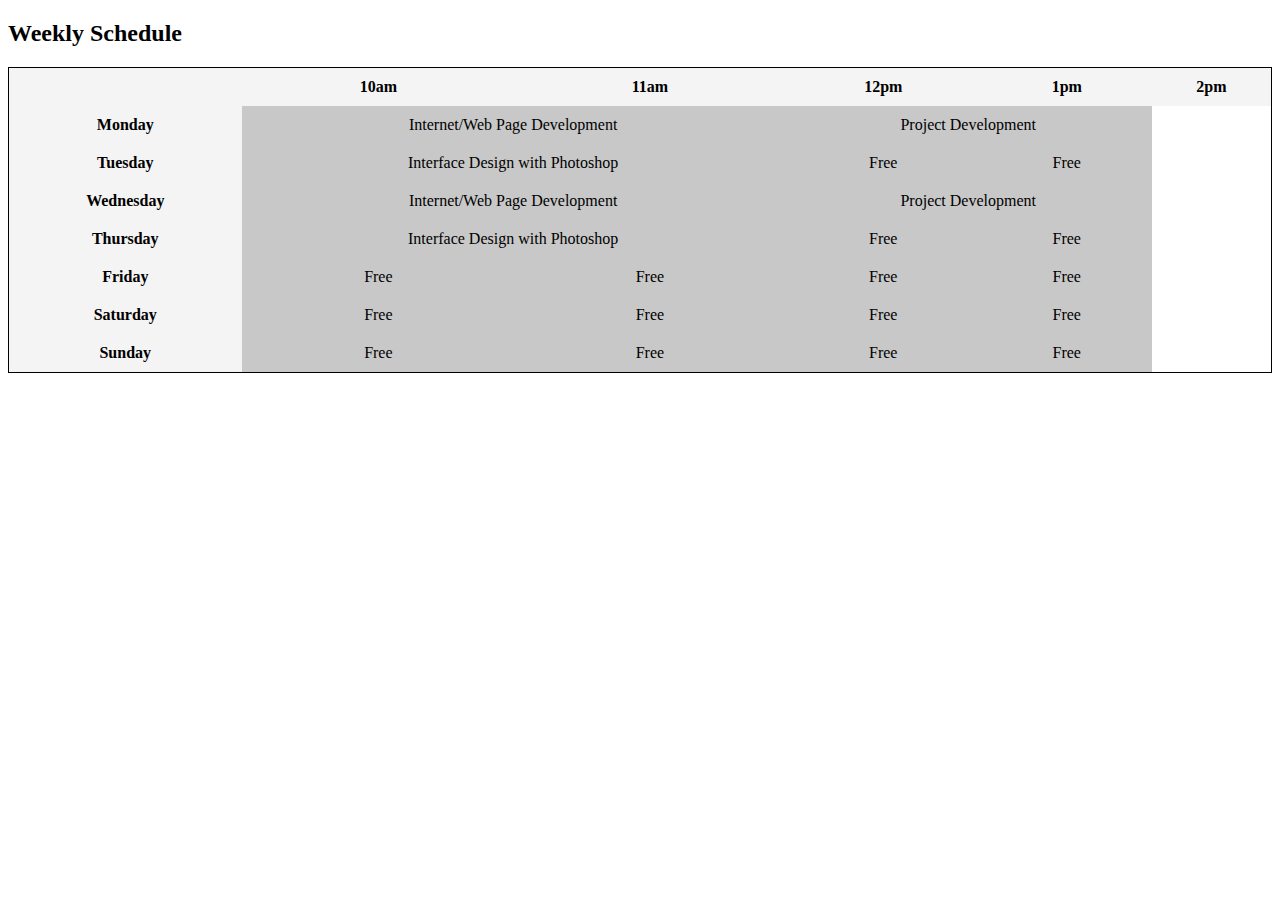
<file: index.html>
<!DOCTYPE html>
<html>
<head>
 
<title>Weekly Schedule</title>
 
<style>
 
td {
 
background-color: rgb(200, 200, 200);
 
}
 
table {
 
border: 1px solid black;
 
width: 100%;
 
border-collapse: collapse;
 
}
 
th, td {
 
padding: 10px;
 
text-align: center;
 
}
 
th {
 
background-color: #f4f4f4;
 
}
 
caption {
 
font-size: 24px;
 
margin-bottom: 10px;
 
}
 
</style>
</head>
<body>
 
<div>
 
<h2>Weekly Schedule</h2>
 
<table>
 
<tr>
 
<th></th>
 
<th>10am</th>
 
<th>11am</th>
 
<th>12pm</th>
 
<th>1pm</th>
 
<th>2pm</th>
 
</tr>
 
<tr>
 
<th>Monday</th>
 
<td colspan="2">Internet/Web Page Development</td>
 
<td colspan="2">Project Development</td>
 
</tr>
 
<tr>
 
<th>Tuesday</th>
 
<td colspan="2">Interface Design with Photoshop</td>
 
<td>Free</td>
 
<td>Free</td>
 
</tr>
 
<tr>
 
<th>Wednesday</th>
 
<td colspan="2">Internet/Web Page Development</td>
 
<td colspan="2">Project Development</td>
 
</tr>
 
<tr>
 
<th>Thursday</th>
 
<td colspan="2">Interface Design with Photoshop</td>
 
<td>Free</td>
 
<td>Free</td>
 
</tr>
 
<tr>
 
<th>Friday</th>
 
<td>Free</td>
 
<td>Free</td>
 
<td>Free</td>
 
<td>Free</td>
 
</tr>
 
<tr>
 
<th>Saturday</th>
 
<td>Free</td>
 
<td>Free</td>
 
<td>Free</td>
 
<td>Free</td>
 
</tr>
 
<tr>
 
<th>Sunday</th>
 
<td>Free</td>
 
<td>Free</td>
 
<td>Free</td>
 
<td>Free</td>
 
</tr>

 
</table>
 
</div>
</body>
</html>
</file>
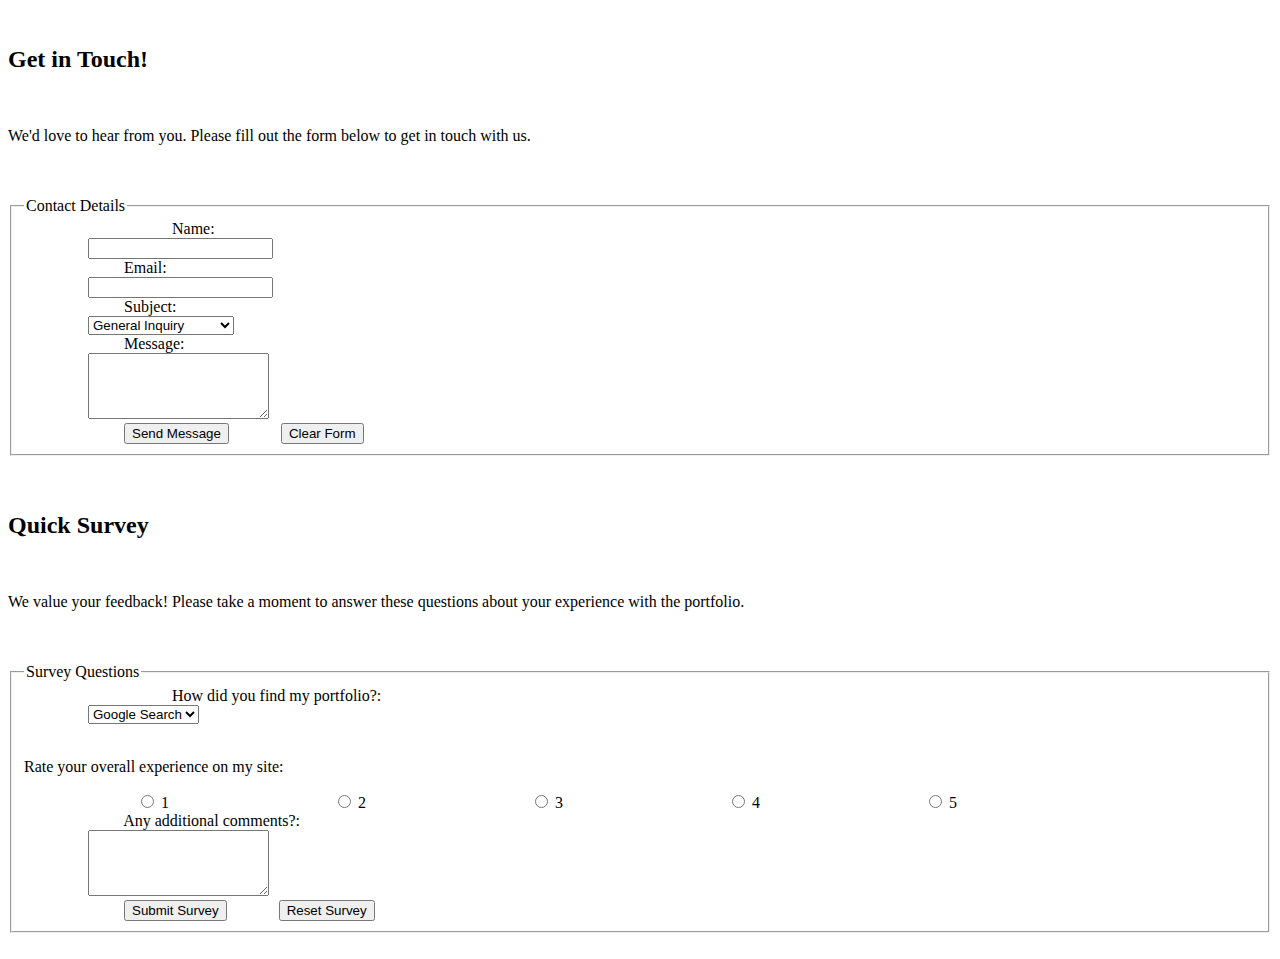
<file: contact_page.html>
<!DOCTYPE html>
<html lang="en">
 
 
<head>
    <title>Contact & Survey Form</title>
</head>
 
 
<body>
    <!-- Contact Form Section -->
    <h2>Get in Touch!</h2>
    <p>We'd love to hear from you. Please fill out the form below to get in touch with us.</p>
    
    <form action="#" method="GET">
        <fieldset>
            <legend>Contact Details</legend>
            
            <label>Name:<br />
                <input type="text" name="name" required />
            </label><br />
            
            <label>Email:<br />
                <input type="email" name="email" required />
            </label><br />
            
            <label>Subject:<br />
                <select name="subject">
                    <option value="general_inquiry">General Inquiry</option>
                    <option value="project_collaboration">Project Collaboration</option>
                    <option value="feedback">Feedback</option>
                    <option value="other">Other</option>
                </select>
            </label><br />
            
            <label>Message:<br />
                <textarea name="message" cols="20" rows="4" required></textarea>
            </label><br />
            
            <input type="submit" value="Send Message" />
            <input type="reset" value="Clear Form" />
        </fieldset>
    </form>
 
 
    <!-- Survey Section -->
    <h2>Quick Survey</h2>
    <p>We value your feedback! Please take a moment to answer these questions about your experience with the portfolio.</p>
 
 
    <form action="#" method="GET">
        <fieldset>
            <legend>Survey Questions</legend>
            
            <label>How did you find my portfolio?:<br />
                <select name="find_us">
                    <option value="google_search">Google Search</option>
                    <option value="social_media">Social Media</option>
                    <option value="referral">Referral</option>
                    <option value="other">Other</option>
                </select>
            </label><br />
            
            <p>Rate your overall experience on my site:</p>
            <label>
                <input type="radio" name="experience" value="1" required /> 1
            </label>
            <label>
                <input type="radio" name="experience" value="2" /> 2
            </label>
            <label>
                <input type="radio" name="experience" value="3" /> 3
            </label>
            <label>
                <input type="radio" name="experience" value="4" /> 4
            </label>
            <label>
                <input type="radio" name="experience" value="5" /> 5
            </label><br />
            
            <label>Any additional comments?:<br />
                <textarea name="comments" cols="20" rows="4"></textarea>
            </label><br />
            
            <input type="submit" value="Submit Survey" />
            <input type="reset" value="Reset Survey" />
        </fieldset>
    </form>
</body>
 
 
</html>
</file>
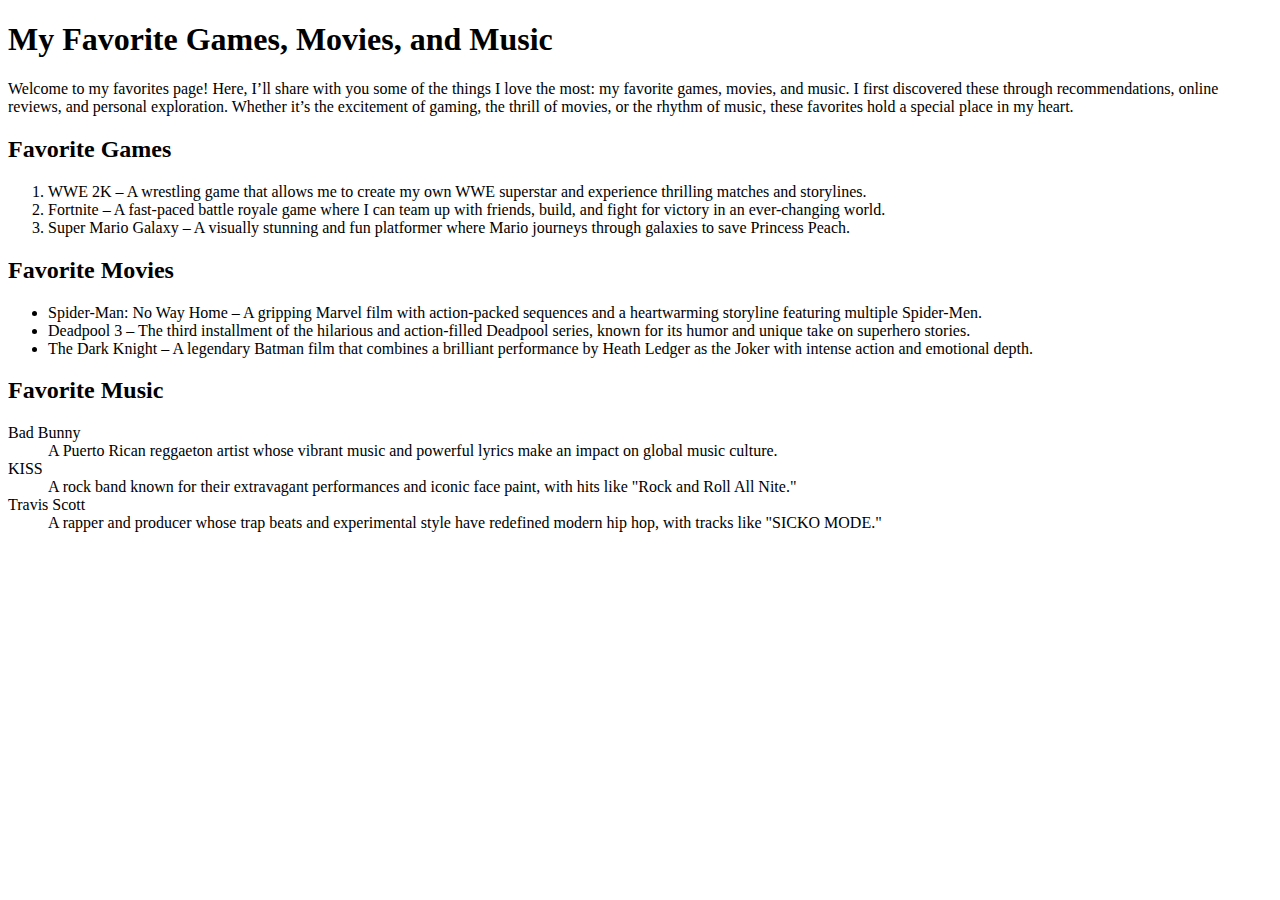
<file: favorites.html>
<!DOCTYPE html>
<html lang="en">
<head>
 
<meta charset="UTF-8">
 
<meta name="viewport" content="width=device-width, initial-scale=1.0">
 
<title>My Favorite Games, Movies, and Music</title>
</head>
<body>
 
<h1>My Favorite Games, Movies, and Music</h1>
 
<p>Welcome to my favorites page! Here, I’ll share with you some of the things I love the most: my favorite games, movies, and music. I 
first discovered these through recommendations, online reviews, and personal exploration. Whether it’s the excitement of gaming, the thrill of 
movies, or the rhythm of music, these favorites hold a special place in my heart.</p>
 
<h2>Favorite Games</h2>
 
<ol>
 
<li>WWE 2K – A wrestling game that allows me to create my own WWE superstar and experience thrilling matches and storylines.</li>
 
<li>Fortnite – A fast-paced battle royale game where I can team up with friends, build, and fight for victory in an ever-changing 
world.</li>
 
<li>Super Mario Galaxy – A visually stunning and fun platformer where Mario journeys through galaxies to save Princess Peach.</li>
 
</ol>
 
<h2>Favorite Movies</h2>
 
<ul>
 
<li>Spider-Man: No Way Home – A gripping Marvel film with action-packed sequences and a heartwarming storyline featuring multiple 
Spider-Men.</li>
 
<li>Deadpool 3 – The third installment of the hilarious and action-filled Deadpool series, known for its humor and unique take on 
superhero stories.</li>
 
<li>The Dark Knight – A legendary Batman film that combines a brilliant performance by Heath Ledger as the Joker with intense action 
and emotional depth.</li>
 
</ul>
 
<h2>Favorite Music</h2>
 
<dl>
 
<dt>Bad Bunny</dt>
 
<dd>A Puerto Rican reggaeton artist whose vibrant music and powerful lyrics make an impact on global music culture.</dd>
 
<dt>KISS</dt>
 
<dd>A rock band known for their extravagant performances and iconic face paint, with hits like "Rock and Roll All Nite."</dd>
 
<dt>Travis Scott</dt>
 
<dd>A rapper and producer whose trap beats and experimental style have redefined modern hip hop, with tracks like "SICKO MODE."</dd>
 
</dl>
</body>
</html>
</file>
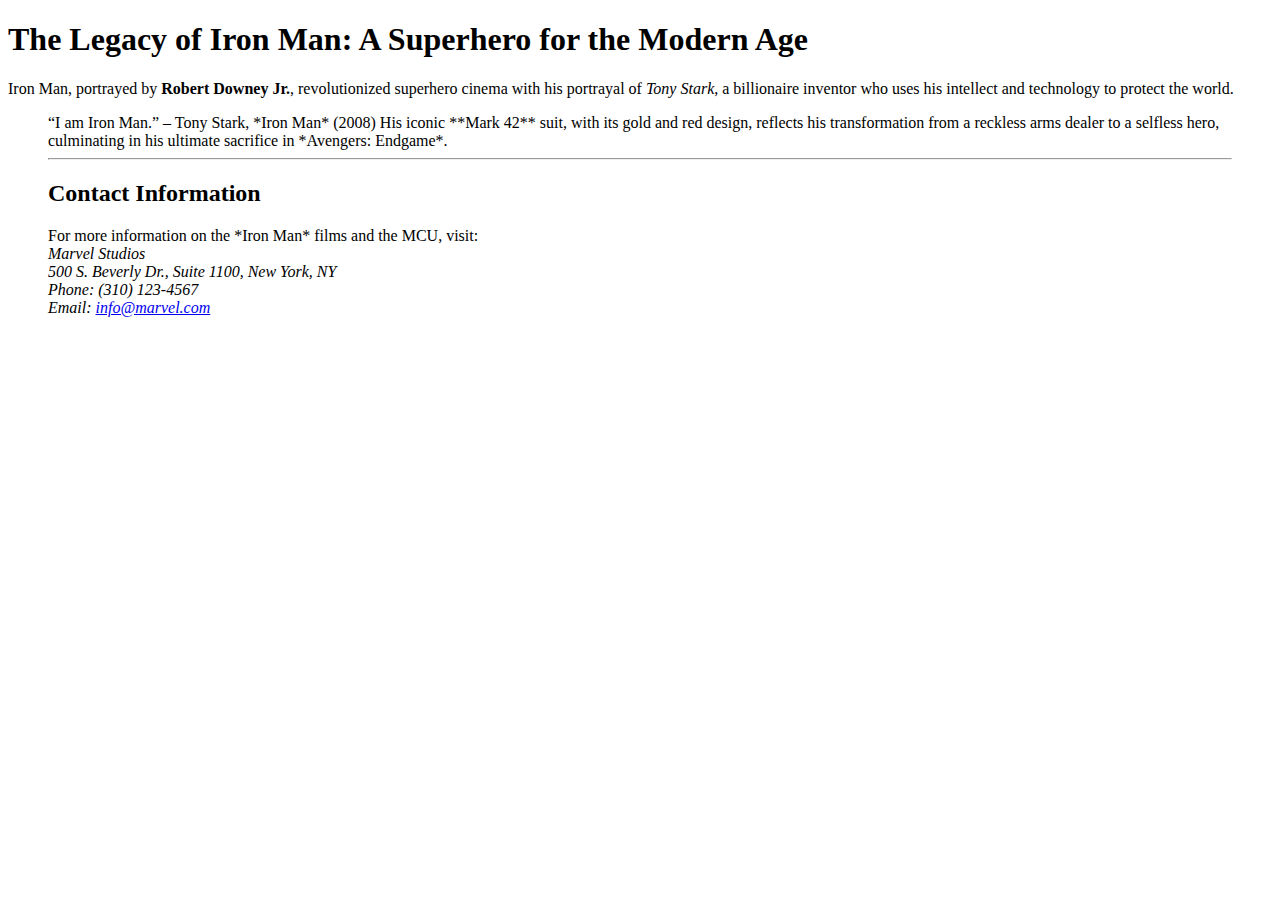
<file: formatted_text.html>
<!DOCTYPE html>
<html>
<head>
 
<meta charset="UTF-8">
 
<meta name="viewport" content="width=device-width, initial-scale=1.0">
 
<title>The Legacy of Iron Man: A Superhero for the Modern Age</title>
</head>
<body>
 
<h1>The Legacy of Iron Man: A Superhero for the Modern Age</h1>
 
Iron Man, portrayed by <strong>Robert Downey Jr.</strong>, revolutionized superhero cinema with his portrayal of <em>Tony Stark</em>, a 
billionaire inventor who uses his intellect and technology to protect the world. <blockquote>“I am Iron Man.” – Tony Stark, *Iron Man* (2008)</
blockquote> His iconic **Mark 42** suit, with its gold and red design, reflects his transformation from a reckless arms dealer to a selfless 
hero, culminating in his ultimate sacrifice in *Avengers: Endgame*. 
 
<hr>
 
<h2>Contact Information</h2>
 
For more information on the *Iron Man* films and the MCU, visit:
 
<address>
 
Marvel Studios<br>
 
500 S. Beverly Dr., Suite 1100, New York, NY<br>
 
Phone: (310) 123-4567<br>
 
Email: <a href="mailto:info@marvel.com">info@marvel.com</a>
 
</address>
</body>
</html>
</file>
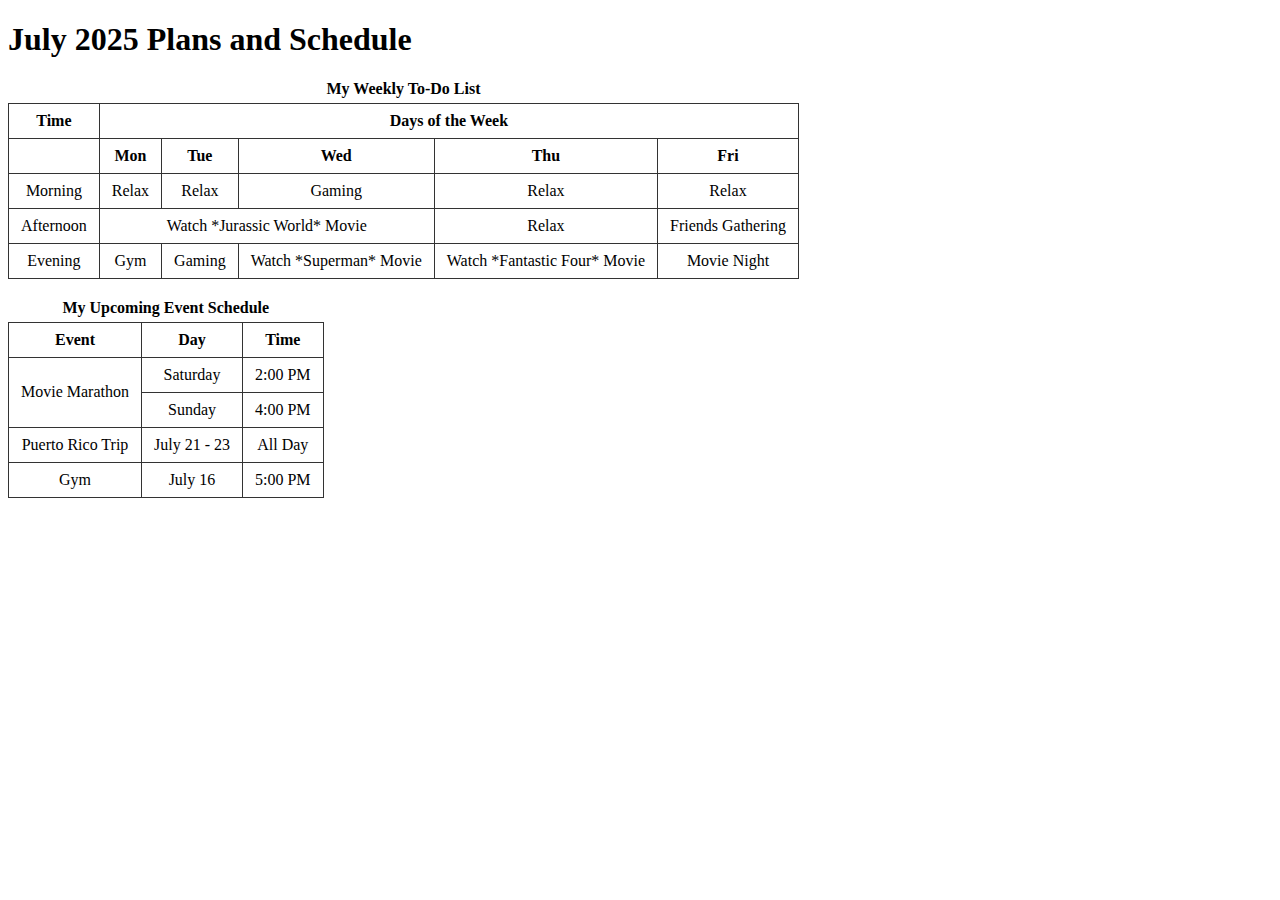
<file: schedule_tables.html>
<!DOCTYPE html>
<html lang="en">
<head>
 <meta charset="UTF-8">
 <style>
 
table {
 
border-collapse: collapse;
 
margin-bottom: 20px;
 
}
 
th, td {
 
border: 1px solid #333;
 
padding: 8px 12px;
 
text-align: center;
 
}
 
caption {
 
font-weight: bold;
 
margin-bottom: 5px;
 
}
 </style>
</head>
<body>
 <h1>July 2025 Plans and Schedule</h1>
 <!-- Table 1: Weekly Schedule -->
 <table>
 
<caption>My Weekly To-Do List</caption>
 
<thead>
 
<tr>
 
<th>Time</th>
 
<th colspan="5">Days of the Week</th>
 
</tr>
 
<tr>
 
<th></th>
 
<th>Mon</th>
 
<th>Tue</th>
 
<th>Wed</th>
 
<th>Thu</th>
 
<th>Fri</th>
 
</tr>
 
</thead>
 
<tbody>
 
<tr>
 
<td>Morning</td>
 
<td>Relax</td>
 
<td>Relax</td>
 
<td>Gaming</td> <!-- Added Gaming -->
 
<td>Relax</td>
 
<td>Relax</td>
 
</tr>
 
<tr>
 
<td>Afternoon</td>
 
<td colspan="3">Watch *Jurassic World* Movie</td> <!-- Added Movie -->
 
<td>Relax</td>
 
<td>Friends Gathering</td>
 
</tr>
 
<tr>
 
<td>Evening</td>
 
<td>Gym</td>
 
<td>Gaming</td> <!-- Added Gaming -->
 
<td>Watch *Superman* Movie</td> <!-- Added Superman -->
 
<td>Watch *Fantastic Four* Movie</td> <!-- Added Fantastic Four -->
 
<td>Movie Night</td>
 
</tr>
 
</tbody>
 </table>
 <!-- Table 2: Upcoming Event Schedule -->
 <table>
 
<caption>My Upcoming Event Schedule</caption>
 
<thead>
 
<tr>
 
<th>Event</th>
 
<th>Day</th>
 
<th>Time</th>
 
</tr>
 
</thead>
 
<tbody>
 
<tr>
 
<td rowspan="2">Movie Marathon</td>
 
<td>Saturday</td>
 
<td>2:00 PM</td>
 
</tr>
 
<tr>
 
<td>Sunday</td>
 
<td>4:00 PM</td>

 
</tr>
 
<tr>
 
<td>Puerto Rico Trip</td>
 
<td>July 21 - 23</td>
 
<td>All Day</td>
 
</tr>
 
<tr>
 
<td>Gym</td>
 
<td>July 16</td>
 
<td>5:00 PM</td>
 
</tr>
 
</tbody>
 </table>
</body>
</html>
</file>
